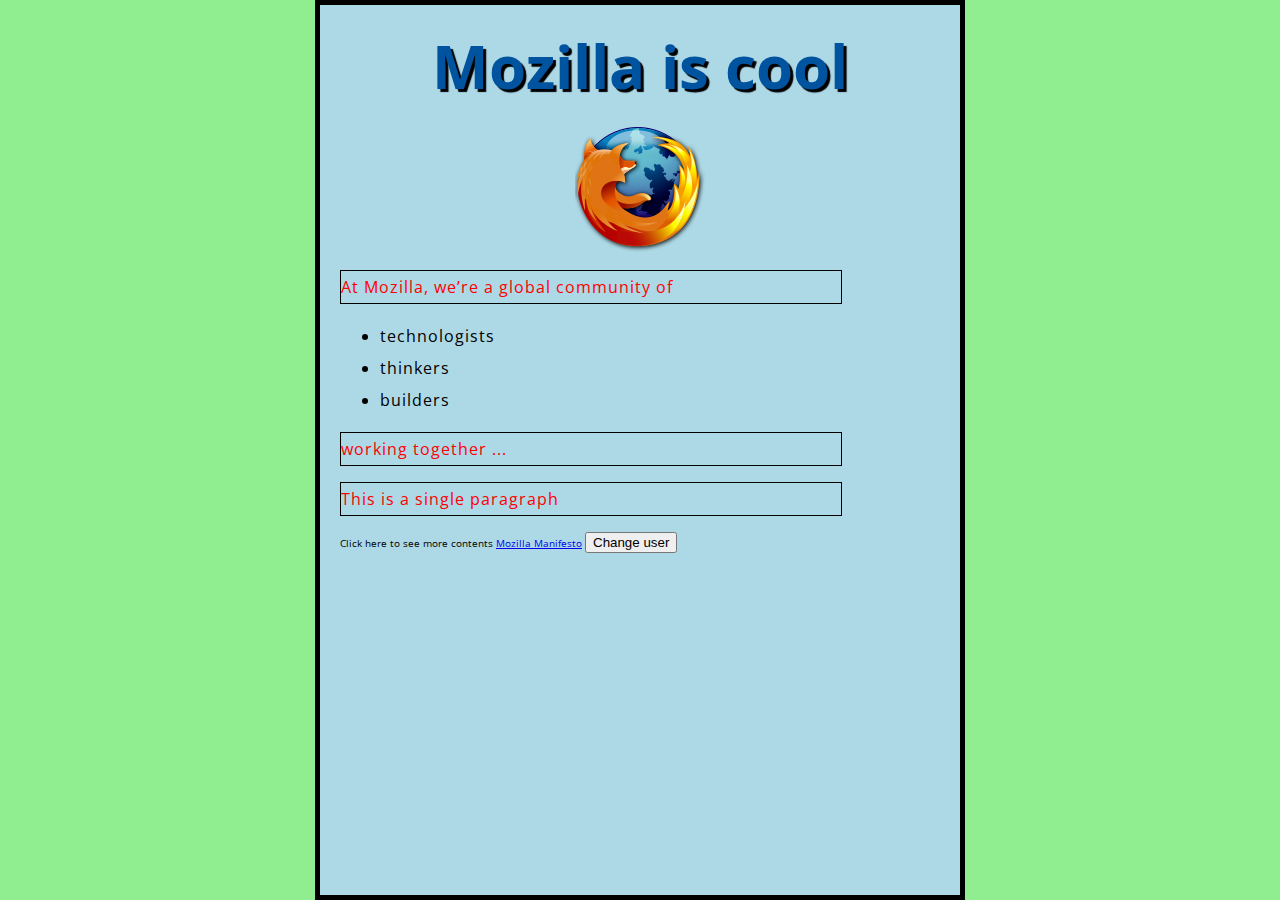
<file: test_site/index.html>
<html>
 <head>
  <meta charset="utf-8">
  <title>My test page</title>
  <link href="styles/style.css" rel="stylesheet">
  <link href="https://fonts.googleapis.com/css?family=Open+Sans" rel="stylesheet">
 </head>
 <body>
	  <center><h1>Mozilla is cool</h1></center>
	  <img src="image/new.png" alt="My test image">

	  <p>At Mozilla, we’re a global community of</p>

 <ul>
  <li>technologists</li>
  <li>thinkers</li>
  <li>builders</li>
 </ul>

 <p>working together ... </p>
 <p>This is a single paragraph</p>
	  Click here to see more contents <a href="https://www.mozilla.org/en-US/about/manifesto/">Mozilla Manifesto</a>
	  <button>Change user</button>
 <script src="scripts/main.js"></script>
 </body>
 </html>
</file>
<file: test_site/styles/style.css>
p {
  color: red;
  width: 500px;
  border: 1px solid black;
}

li,h1 {
	color: black;
}

html {
  font-size: 10px; /* px means "pixels": the base font size is now 10 pixels high  */
  font-family: "Open Sans", sans-serif; /* this should be the rest of the output you got from Google fonts */
  background-color:lightgreen;
}
body {
  width: 600px;
  margin: 0 auto;
  background-color: lightblue;
  padding: 0 20px 20px 20px;
  border: 5px solid black;
}
h1 {
  margin: 0;
  padding: 20px 0;
  color: #00539F;
  text-shadow: 3px 3px 1px black;
}
img {
  display: block;
  margin: 0 auto;
}
h1 {
  font-size: 60px;
  text-align: center;
}

p, li {
  font-size: 16px;
  line-height: 2;
  letter-spacing: 1px;
}
</file>
